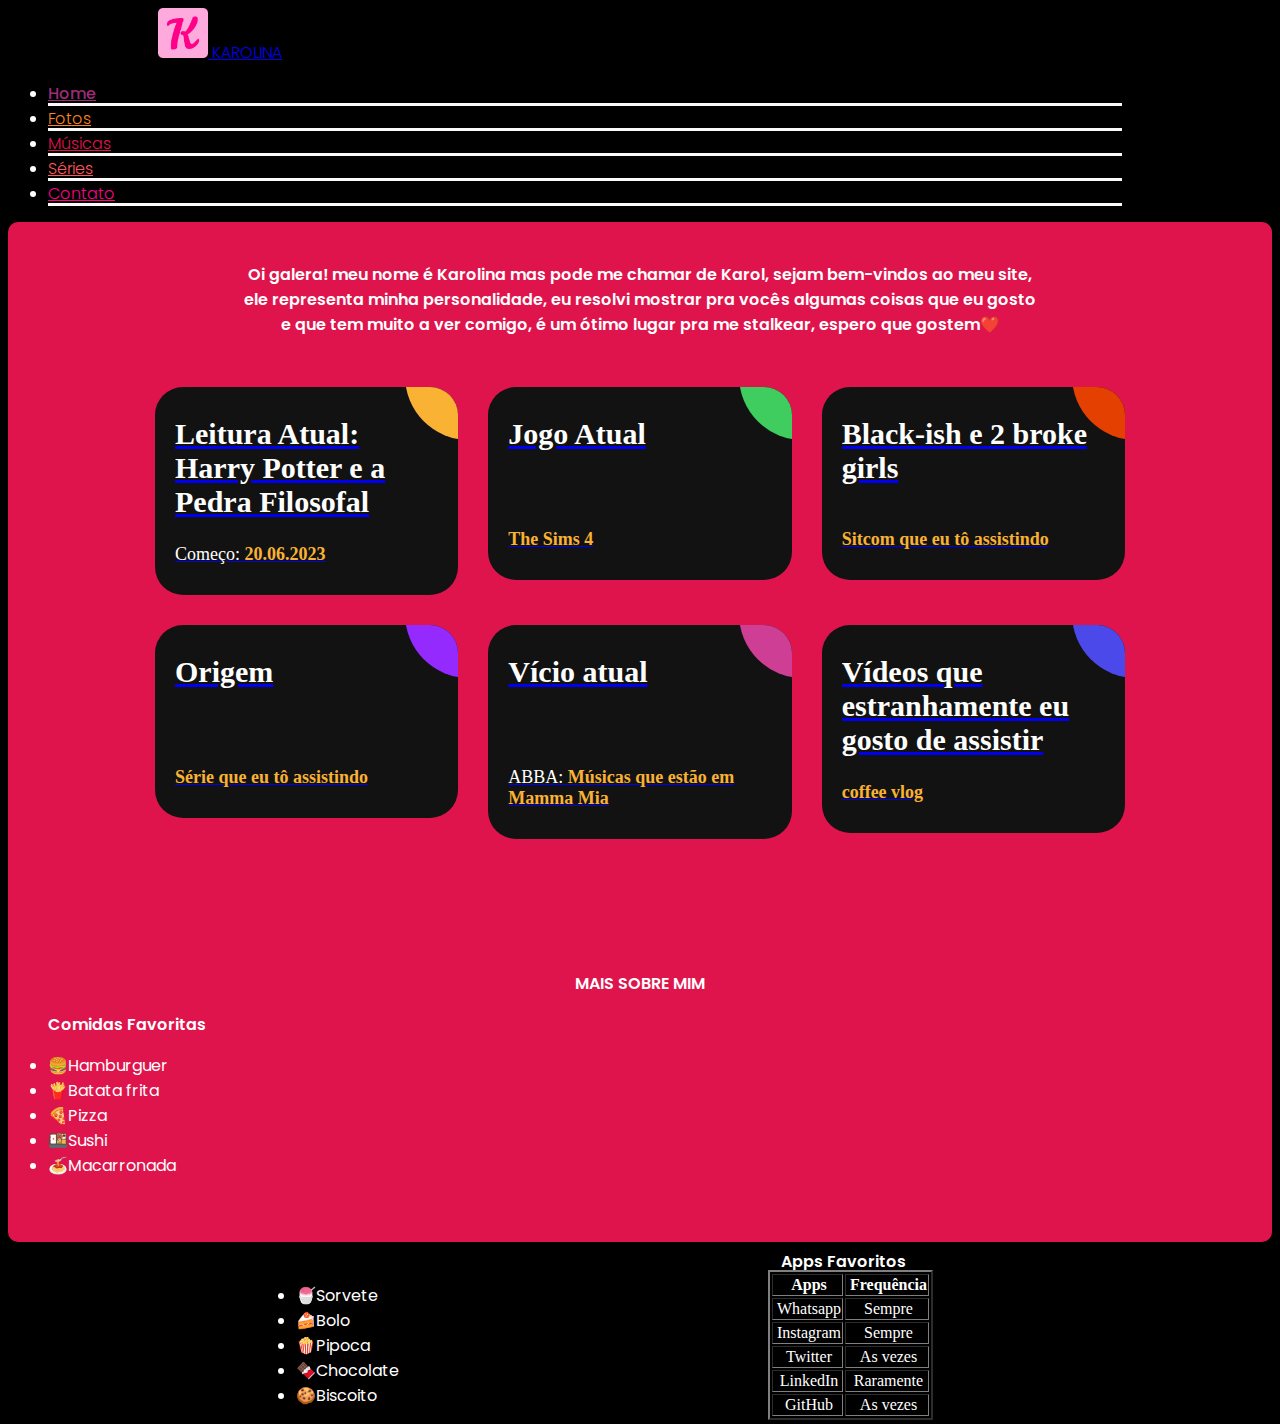
<file: index.html>
<!doctype html>
<html lang="pt-br">
  <head>
    <meta charset="utf-8">
    <meta name="viewport" content="width=device-width, initial-scale=1">
    <title>Karolina</title>
    <link rel="icon" href="img/favicon-32x32.png" type="image/png">
    <link rel="stylesheet" href="index.css">
    <link rel='stylesheet' href='https://rawcdn.githack.com/SochavaAG/example-mycode/master/_common/css/reset.css'><link rel="stylesheet" href="index.css">
    <link href="https://cdn.jsdelivr.net/npm/bootstrap@5.3.0/dist/css/bootstrap.min.css" rel="stylesheet" integrity="sha384-9ndCyUaIbzAi2FUVXJi0CjmCapSmO7SnpJef0486qhLnuZ2cdeRhO02iuK6FUUVM" crossorigin="anonymous">
  </head>
  <body data-bs-theme="light">
    <!-- BARRA DE NAVEGAÇÃO -->
    <header class="barra" >
        <nav class="navbar navbar-expand-lg bg-body-tertiary" >
            <!-- ICONE -->
            <div class="container iconebarra" style="font-family: 'Poppins', sans-serif; font-weight: 300; margin-left: 150px;" >
              <a class="navbar-brand" href="#">
                <img src="img/apple-touch-icon.png" alt="Bootstrap" width="50" height="50">
                KAROLINA
              </a>
            </div>
            <!--ITENS DA BARRA DE NAVEGAÇÃO-->
            <div class="item-barra navbar-brand " style="font-family: 'Poppins', sans-serif; font-weight: 300; margin-right: 150px;">
              <ul class="navbar-nav me-auto mb-2 mb-lg-0">
                <li class="nav-item">
                    <a class="nav-link active" style="color: #9C2C77; font-weight: 500;" aria-current="page" href="index.html">Home</a>
                </li>
                <li class="nav-item">
                    <a class="nav-link" style="color: #FD841F;" href="fotos.html">Fotos</a>
                </li>
                <li class="nav-item">
                    <a class="nav-link" style="color: #E0144C;" href="musicas.html">Músicas</a>
                </li>
                <li class="nav-item">
                    <a class="nav-link" style="color: #FF5858;" href="series.html">Séries</a>
                </li>
                <li class="nav-item">
                    <a class="nav-link" style="color: #F08;" href="contato.html">Contato</a>
                </li>
              </ul>
            </div>   
        </nav>
    </header>
    <!--FIM DA BARRA DE NAVEGAÇÃO-->

    <div class="container" style="background-color: #E0144C; border-radius: 10px; height: 1020px;">
        
      <p class="texto-musica" style="padding-top: 40px;"> Oi galera! meu nome é Karolina mas pode me chamar de Karol, sejam bem-vindos ao meu site,<br>
        ele representa minha personalidade, eu resolvi mostrar pra vocês algumas coisas que eu gosto<br> e que tem muito a ver comigo,
        é um ótimo lugar pra me stalkear, espero que gostem❤️
      </p>

      <div class="ag-format-container">
        <div class="ag-courses_box">
      
          <div class="ag-courses_item">
            <a href="https://www.google.com.br/search?q=harry+potter+e+a+pedra+filosofal+livro&hl=pt-BR&gl=br&sxsrf=APwXEddNHkqlMWJhfBX8LAhy3pc-VughwQ%3A1687888949175&ei=NSSbZPaiCujh1sQPsv-buAk&ved=0ahUKEwi2kfGphOT_AhXosJUCHbL_BpcQ4dUDCA8&uact=5&oq=harry+potter+e+a+pedra+filosofal+livro&gs_lcp=[base64]&sclient=gws-wiz-serp" class="ag-courses-item_link">
              <div class="ag-courses-item_bg"></div>
      
              <div class="ag-courses-item_title">
                Leitura Atual:
                Harry Potter e a Pedra Filosofal
              </div>
      
              <div class="ag-courses-item_date-box">
                Começo:
                <span class="ag-courses-item_date">
                  20.06.2023
                </span>
              </div>
            </a>
          </div>

          <div class="ag-courses_item">
            <a href="https://www.ea.com/pt-br/games/the-sims/the-sims-4" class="ag-courses-item_link">
              <div class="ag-courses-item_bg"></div>
      
              <div class="ag-courses-item_title">
                Jogo Atual
              </div>
      
              <div class="ag-courses-item_date-box">
                
                <span class="ag-courses-item_date">
                  The Sims 4
                </span>
              </div>
            </a>
          </div>

          <div class="ag-courses_item">
            <a href="https://redecanais.cx/index.html" class="ag-courses-item_link">
              <div class="ag-courses-item_bg"></div>
      
              <div class="ag-courses-item_title">
                Black-ish e 2 broke girls
              </div>
      
              <div class="ag-courses-item_date-box">
                
                <span class="ag-courses-item_date">
                  Sitcom que eu tô assistindo
                </span>
              </div>
            </a>
          </div>

          <div class="ag-courses_item">
            <a href="http://www.youcineweb.com/#/vod/details/11F76E4AE8D65C70F88F1895F1FE89B2" class="ag-courses-item_link">
              <div class="ag-courses-item_bg"></div>
      
              <div class="ag-courses-item_title">
                Origem
              </div>
      
              <div class="ag-courses-item_date-box">
                
                <span class="ag-courses-item_date">
                  Série que eu tô assistindo
                </span>
              </div>
            </a>
          </div>

          <div class="ag-courses_item">
            <a href="https://youtube.com/playlist?list=PL713HBU_i690Egd790P3wlLPiq9w5sAcy" class="ag-courses-item_link">
              <div class="ag-courses-item_bg"></div>
      
              <div class="ag-courses-item_title">
                Vício atual
              </div>
      
              <div class="ag-courses-item_date-box">
                ABBA:
                <span class="ag-courses-item_date">
                  Músicas que estão em Mamma Mia
                </span>
              </div>
            </a>
          </div>

          <div class="ag-courses_item">
            <a href="https://youtu.be/ZdqUK-KThpM" class="ag-courses-item_link">
              <div class="ag-courses-item_bg"></div>
      
              <div class="ag-courses-item_title">
                Vídeos que estranhamente eu gosto de assistir
              </div>
      
              <div class="ag-courses-item_date-box">
                
                <span class="ag-courses-item_date">
                  coffee vlog
                </span>
              </div>
            </a>
          </div>
      
        </div>
      </div>

      <br><br>

      <p class="texto-musica"> MAIS SOBRE MIM</p>
      <ul class="textto-musica"> <p style="font-family: 'Poppins', sans-serif;
        font-weight: 600; 
         color: #ffffff;">Comidas Favoritas</p>
        <li style="font-family: 'Poppins', sans-serif;color: #ffffff;">🍔Hamburguer </li>
        <li style="font-family: 'Poppins', sans-serif;color: #ffffff;">🍟Batata frita </li>
        <li style="font-family: 'Poppins', sans-serif;color: #ffffff;">🍕Pizza</li>
        <li style="font-family: 'Poppins', sans-serif;color: #ffffff;">🍱Sushi </li>
        <li style="font-family: 'Poppins', sans-serif;color: #ffffff;">🍝Macarronada </li>
      </ul>
      <div class="container comida">
      <ul>
        <li>🍧Sorvete </li>
        <li>🍰Bolo</li>
        <li>🍿Pipoca</li>
        <li>🍫Chocolate</li>
        <li>🍪Biscoito</li>
      </ul>
    </div>
    <p class="apps" style="font-family: 'Poppins', sans-serif;
        font-weight: 600; 
         color: #ffffff;">Apps Favoritos</p>
    <div class="container tabela">
      
      <table border="2px">
        <thead>
          <tr>
            <th> Apps </th>
            <th> Frequência </th>
          </tr>
        </thead>
        <tbody>
          <tr>
            <td>Whatsapp</td>
            <td> Sempre </td>
          </tr>
          <tr>
            <td>Instagram</td>
            <td>Sempre</td>
          </tr>
          <tr>
            <td>Twitter</td>
            <td>As vezes</td>
          </tr>
          <tr> 
            <td>LinkedIn</td>
            <td>Raramente</td>
          </tr>
          <tr>
           <td>GitHub</td>
           <td> As vezes</td>
          </tr>
        </tbody>
      </table>
    </div>   
    </div>



    <link rel="preconnect" href="https://fonts.googleapis.com">
<link rel="preconnect" href="https://fonts.gstatic.com" crossorigin>
<link href="https://fonts.googleapis.com/css2?family=Black+Han+Sans&family=Encode+Sans:wght@400;700&family=Leckerli+One&family=Poppins:ital,wght@0,200;0,300;0,500;1,200&display=swap" rel="stylesheet">
    <script src="https://cdn.jsdelivr.net/npm/bootstrap@5.3.0/dist/js/bootstrap.bundle.min.js" integrity="sha384-geWF76RCwLtnZ8qwWowPQNguL3RmwHVBC9FhGdlKrxdiJJigb/j/68SIy3Te4Bkz" crossorigin="anonymous"></script>
  </body>
</html>
</file>
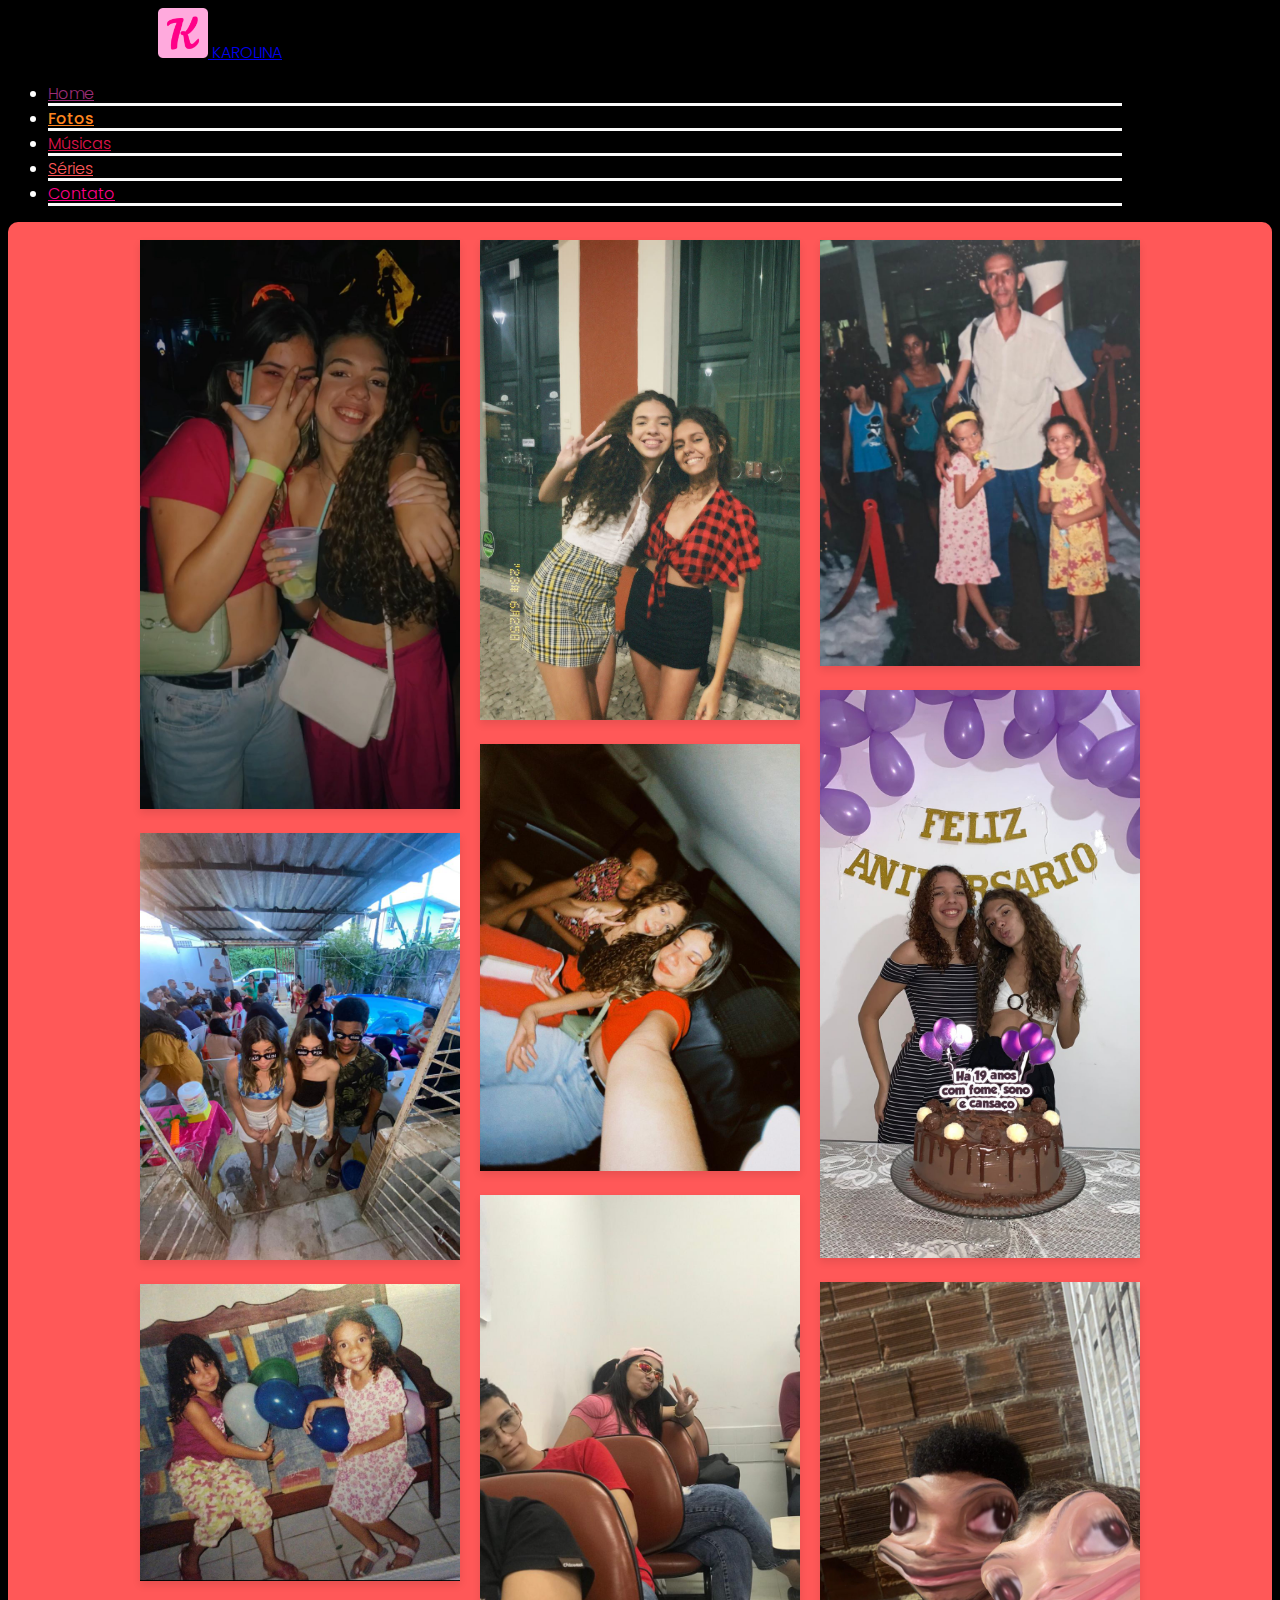
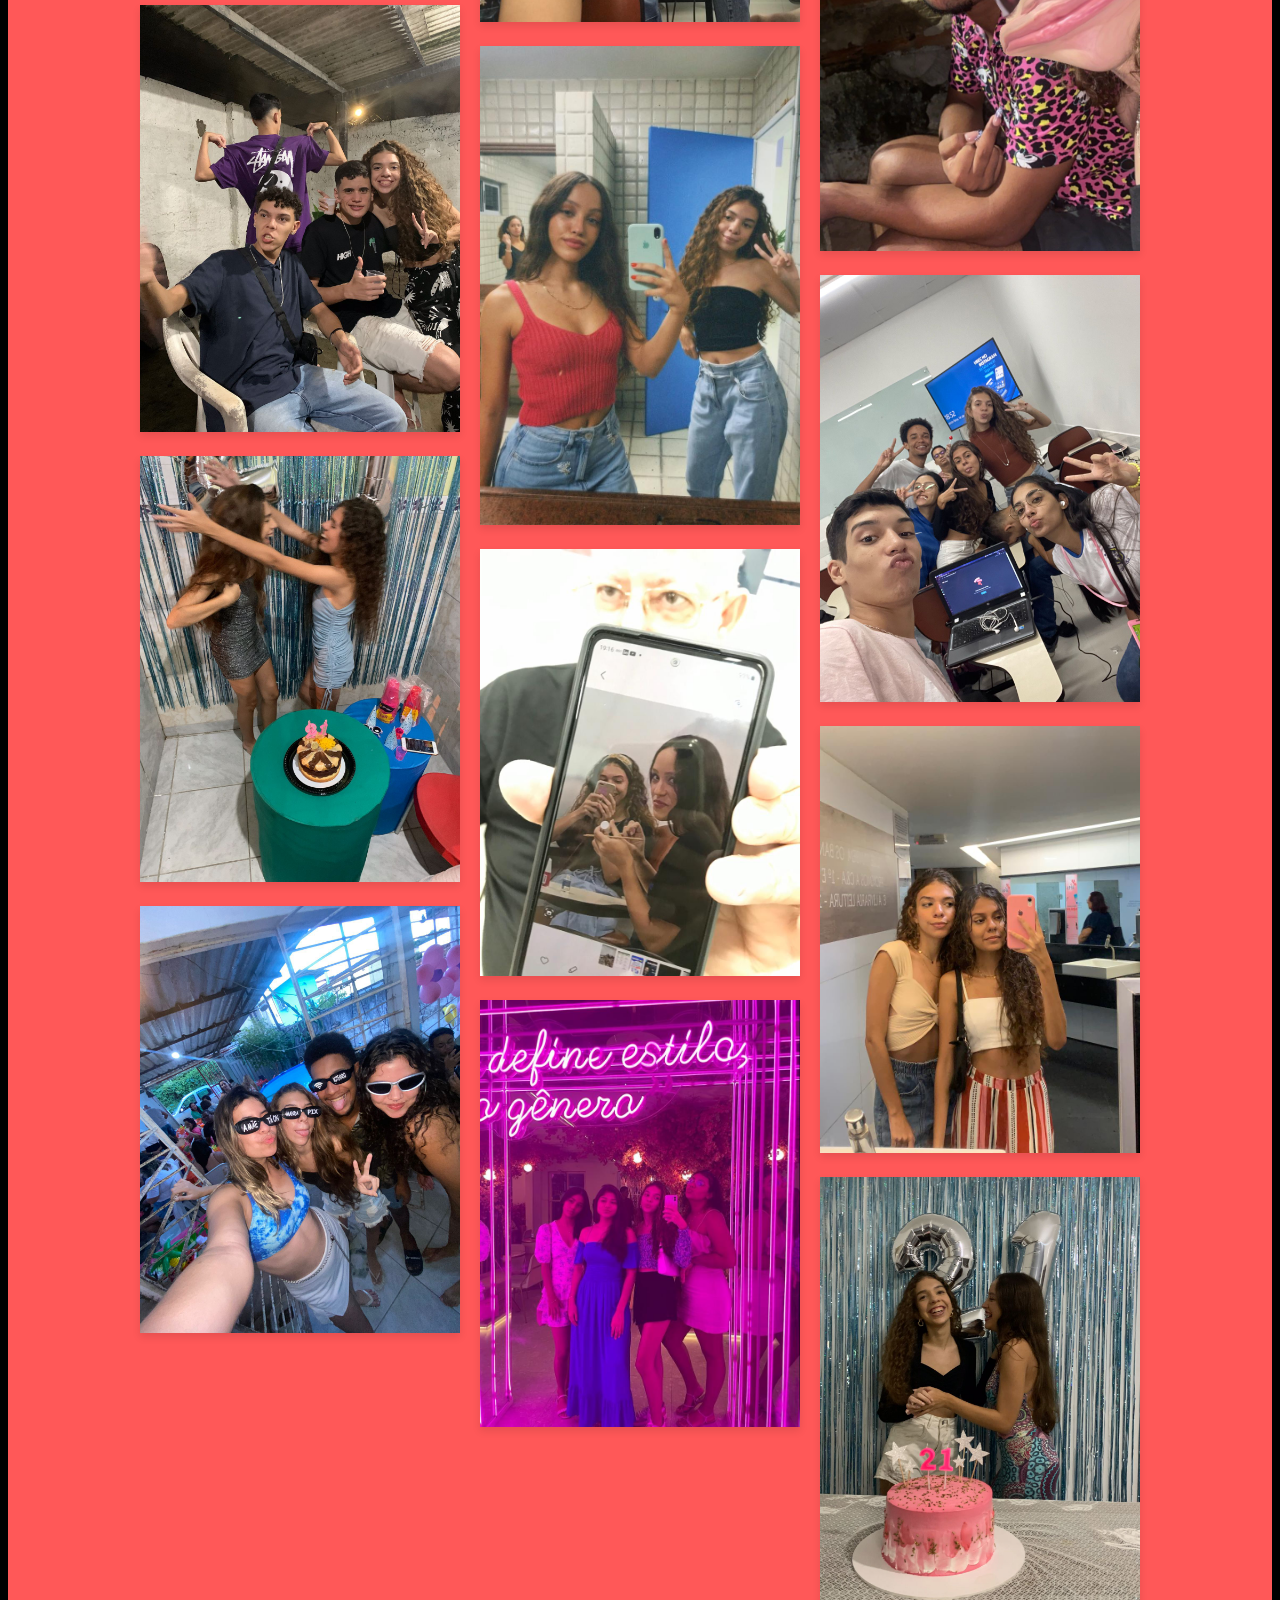
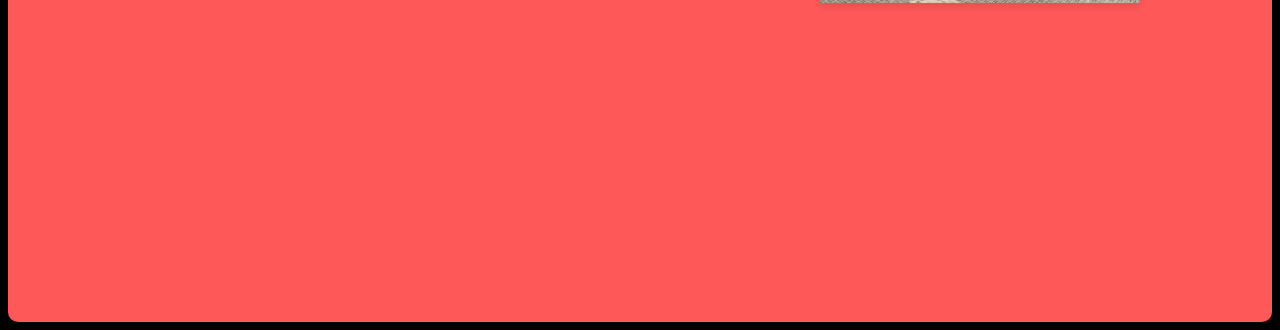
<file: fotos.html>
<!doctype html>
<html lang="pt-br">
  <head>
    <meta charset="utf-8">
    <meta name="viewport" content="width=device-width, initial-scale=1">
    <title>Karolina</title>
    <link rel="icon" href="img/favicon-32x32.png" type="image/png">
    <link rel="stylesheet" href="index.css">
    <link rel="stylesheet" href="https://cdnjs.cloudflare.com/ajax/libs/font-awesome/6.2.1/css/all.min.css" integrity="sha512-MV7K8+y+gLIBoVD59lQIYicR65iaqukzvf/nwasF0nqhPay5w/9lJmVM2hMDcnK1OnMGCdVK+iQrJ7lzPJQd1w==" crossorigin="anonymous" referrerpolicy="no-referrer" />
    <link href="https://cdn.jsdelivr.net/npm/bootstrap@5.3.0/dist/css/bootstrap.min.css" rel="stylesheet" integrity="sha384-9ndCyUaIbzAi2FUVXJi0CjmCapSmO7SnpJef0486qhLnuZ2cdeRhO02iuK6FUUVM" crossorigin="anonymous">
  </head>
  <body>
    <!-- BARRA DE NAVEGAÇÃO -->
    <header class="barra" >
        <nav class="navbar navbar-expand-lg bg-body-tertiary" >
            <!-- ICONE -->
            <div class="container iconebarra" style="font-family: 'Poppins', sans-serif; font-weight: 300; margin-left: 150px;" >
              <a class="navbar-brand" href="#">
                <img src="img/apple-touch-icon.png" alt="Bootstrap" width="50" height="50">
                KAROLINA
              </a>
            </div>
            <!--ITENS DA BARRA DE NAVEGAÇÃO-->
            <div class="item-barra navbar-brand " style="font-family: 'Poppins', sans-serif; font-weight: 300; margin-right: 150px;">
              <ul class="navbar-nav me-auto mb-2 mb-lg-0">
                <li class="nav-item">
                    <a class="nav-link active" style="color: #9C2C77; " aria-current="page" href="index.html">Home</a>
                </li>
                <li class="nav-item">
                    <a class="nav-link" style="color: #FD841F;font-weight: 500;" href="fotos.html">Fotos</a>
                </li>
                <li class="nav-item">
                    <a class="nav-link" style="color: #E0144C;" href="musicas.html">Músicas</a>
                </li>
                <li class="nav-item">
                    <a class="nav-link" style="color: #FF5858;" href="series.html">Séries</a>
                </li>
                <li class="nav-item">
                    <a class="nav-link" style="color: #F08;" href="contato.html">Contato</a>
                </li>
              </ul>
            </div>   
        </nav>
    </header>
    <!--FIM DA BARRA DE NAVEGAÇÃO-->

    <div class="container" style="background-color: #FF5858; border-radius: 10px; height: 3300px;">
      <br>
      <div class="container caixa">
        <div class="photo-column">
            <!-- Random Images from Unsplash -->
            <img src="img/WhatsApp Image 2023-06-26 at 19.46.40.jpeg" class="image" />
            <img src="img/WhatsApp Image 2023-06-26 at 19.49.24.jpeg" class="image" />
            <img src="img/WhatsApp Image 2023-06-27 at 13.27.01.jpeg" class="image" />
            <img src="img/WhatsApp Image 2023-06-27 at 15.23.59.jpeg" class="image" />
            <img src="img/WhatsApp Image 2023-06-27 at 15.24.00.jpeg" class="image" />
            <img src="img/WhatsApp Image 2023-06-27 at 15.24.01.jpeg" class="image" />
        </div>
        <div class="photo-column">
            <img src="img/WhatsApp Image 2023-06-27 at 15.24.21.jpeg" class="image" />
            <img src="img/WhatsApp Image 2023-06-27 at 15.24.43.jpeg" class="image" />
            <img src="img/WhatsApp Image 2023-06-27 at 15.26.25.jpeg" class="image" />
            <img src="img/WhatsApp Image 2023-06-27 at 15.26.47.jpeg" class="image" />
            <img src="img/WhatsApp Image 2023-06-27 at 15.27.12.jpeg" class="image" />
            <img src="img/WhatsApp Image 2023-06-27 at 15.27.27.jpeg" class="image" />
        </div>
        <div class="photo-column">
            <img src="img/WhatsApp Image 2023-06-27 at 15.28.14.jpeg" class="image" />
            <img src="img/WhatsApp Image 2023-06-27 at 15.47.41.jpeg" class="image" />
            <img src="img/WhatsApp Image 2023-06-27 at 15.47.59.jpeg" class="image" />
            <img src="img/WhatsApp Image 2023-06-27 at 15.48.33.jpeg" class="image" />
            <img src="img/WhatsApp Image 2023-06-27 at 15.48.58.jpeg" class="image" />
            <img src="img/WhatsApp Image 2023-06-27 at 15.24.00 (1).jpeg" class="image" />
        </div>
    </div>
        
    </div>
    <link rel="preconnect" href="https://fonts.googleapis.com">
<link rel="preconnect" href="https://fonts.gstatic.com" crossorigin>
<link href="https://fonts.googleapis.com/css2?family=Black+Han+Sans&family=Encode+Sans:wght@400;700&family=Leckerli+One&family=Poppins:ital,wght@0,200;0,300;0,500;1,200&display=swap" rel="stylesheet">
  </body>
  </html>
</file>
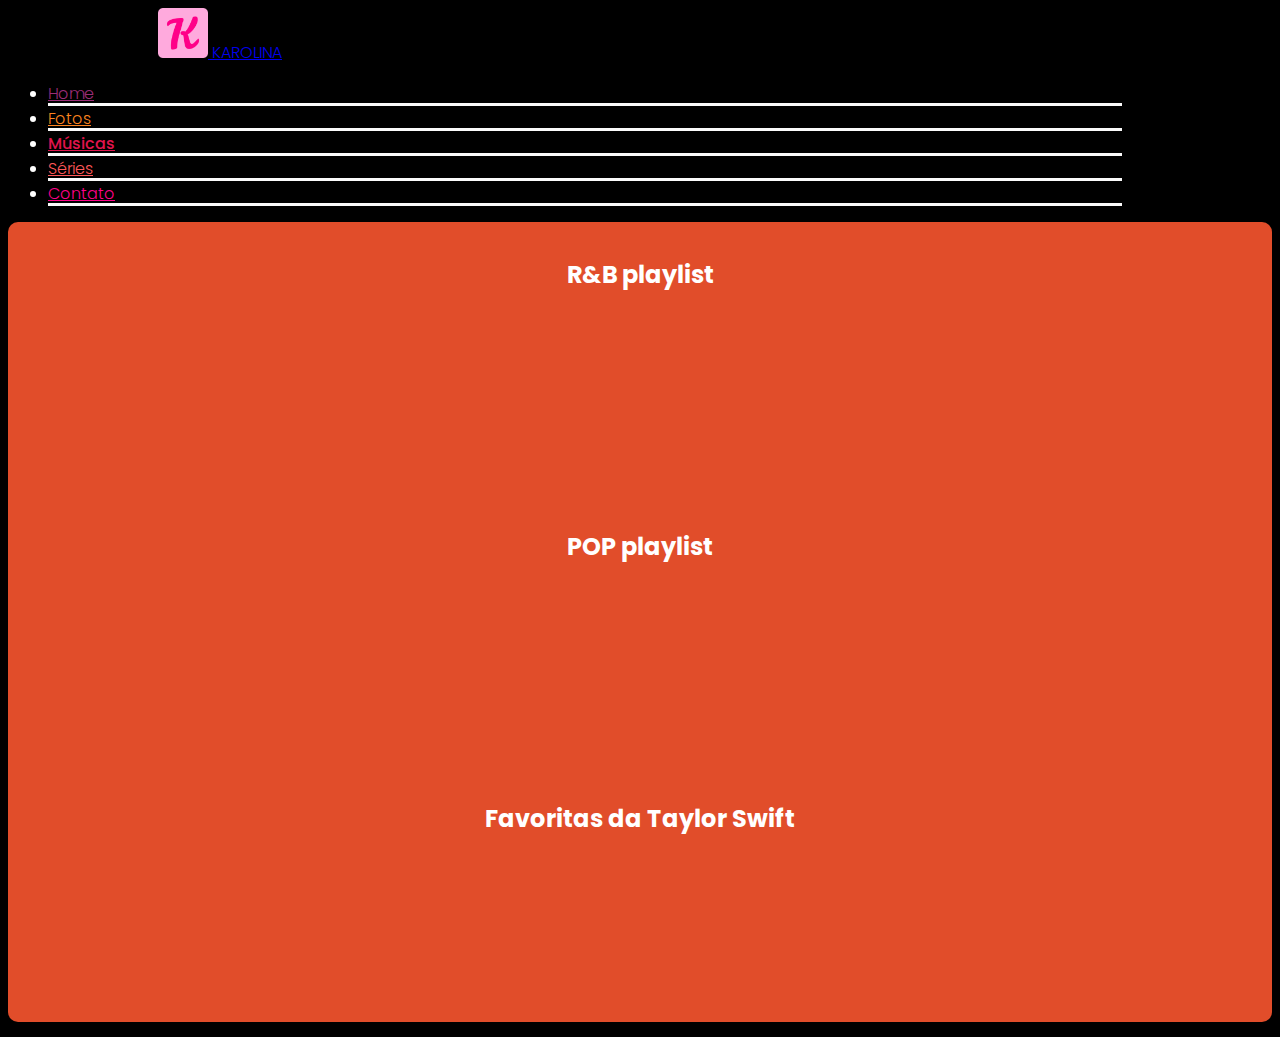
<file: musicas.html>
<!doctype html>
<html lang="pt-br">
  <head>
    <meta charset="utf-8">
    <meta name="viewport" content="width=device-width, initial-scale=1">
    <title>Karolina</title>
    <link rel="icon" href="img/favicon-32x32.png" type="image/png">
    <link rel="stylesheet" href="index.css" type="text/css" > 
    <link href="https://cdn.jsdelivr.net/npm/bootstrap@5.3.0/dist/css/bootstrap.min.css" rel="stylesheet" integrity="sha384-9ndCyUaIbzAi2FUVXJi0CjmCapSmO7SnpJef0486qhLnuZ2cdeRhO02iuK6FUUVM" crossorigin="anonymous">
  </head>
  <body>
    <!-- BARRA DE NAVEGAÇÃO -->
    <header class="barra" >
        <nav class="navbar navbar-expand-lg bg-body-tertiary" >
            <!-- ICONE -->
            <div class="container iconebarra" style="font-family: 'Poppins', sans-serif; font-weight: 300; margin-left: 150px;" >
              <a class="navbar-brand" href="#">
                <img src="img/apple-touch-icon.png" alt="Bootstrap" width="50" height="50">
                KAROLINA
              </a>
            </div>
            <!--ITENS DA BARRA DE NAVEGAÇÃO-->
            <div class="item-barra navbar-brand " style="font-family: 'Poppins', sans-serif; font-weight: 300; margin-right: 150px;">
              <ul class="navbar-nav me-auto mb-2 mb-lg-0">
                <li class="nav-item">
                    <a class="nav-link active" style="color: #9C2C77; " aria-current="page" href="index.html">Home</a>
                </li>
                <li class="nav-item">
                    <a class="nav-link" style="color: #FD841F;" href="fotos.html">Fotos</a>
                </li>
                <li class="nav-item">
                    <a class="nav-link" style="color: #E0144C;font-weight: 500;" href="musicas.html">Músicas</a>
                </li>
                <li class="nav-item">
                    <a class="nav-link" style="color: #FF5858;" href="series.html">Séries</a>
                </li>
                <li class="nav-item">
                    <a class="nav-link" style="color: #F08;" href="contato.html">Contato</a>
                </li>
              </ul>
            </div>   
        </nav>
    </header>
    <!--FIM DA BARRA DE NAVEGAÇÃO-->

    <!-- BODY -->
    
    <div class="container" style="background-color: #E14D2A; border-radius: 10px; height: 800px;">
        <div class="container texto-musica" style="padding-top: 15px;"><h2 >R&B playlist </h2></div>
        <!--R&B-->
        <div class="container musica reb">
            <iframe class="music" style="border-radius:12px" src="https://open.spotify.com/embed/track/2sITbbWIOeg2Lwp4WN2jqr?utm_source=generator" width="33%" height="152" frameBorder="0" allowfullscreen="" allow="autoplay; clipboard-write; encrypted-media; fullscreen; picture-in-picture" loading="lazy"></iframe> 
            <iframe class="music" style="border-radius:12px" src="https://open.spotify.com/embed/track/73RbfOTJIjHzi2pcVHjeHM?utm_source=generator" width="33%" height="152" frameBorder="0" allowfullscreen="" allow="autoplay; clipboard-write; encrypted-media; fullscreen; picture-in-picture" loading="lazy"></iframe>
            <iframe class="music" style="border-radius:12px" src="https://open.spotify.com/embed/track/1Qrg8KqiBpW07V7PNxwwwL?utm_source=generator" width="33%" height="152" frameBorder="0" allowfullscreen="" allow="autoplay; clipboard-write; encrypted-media; fullscreen; picture-in-picture" loading="lazy"></iframe>
            <iframe class="music" style="border-radius:12px" src="https://open.spotify.com/embed/track/1nltpRhEiXikwDlVn4UADk?utm_source=generator" width="33%" height="152" frameBorder="0" allowfullscreen="" allow="autoplay; clipboard-write; encrypted-media; fullscreen; picture-in-picture" loading="lazy"></iframe>
            <iframe class="music" style="border-radius:12px" src="https://open.spotify.com/embed/track/4W4fNrZYkobj539TOWsLO2?utm_source=generator" width="33%" height="152" frameBorder="0" allowfullscreen="" allow="autoplay; clipboard-write; encrypted-media; fullscreen; picture-in-picture" loading="lazy"></iframe>
            <iframe class="music" style="border-radius:12px" src="https://open.spotify.com/embed/track/02VBYrHfVwfEWXk5DXyf0T?utm_source=generator" width="33%" height="152" frameBorder="0" allowfullscreen="" allow="autoplay; clipboard-write; encrypted-media; fullscreen; picture-in-picture" loading="lazy"></iframe>
            <iframe class="music" style="border-radius:12px" src="https://open.spotify.com/embed/track/1xzi1Jcr7mEi9K2RfzLOqS?utm_source=generator" width="33%" height="152" frameBorder="0" allowfullscreen="" allow="autoplay; clipboard-write; encrypted-media; fullscreen; picture-in-picture" loading="lazy"></iframe>
            <iframe class="music" style="border-radius:12px" src="https://open.spotify.com/embed/track/5SixeLvPsYpk7qq9lo5xYg?utm_source=generator" width="33%" height="152" frameBorder="0" allowfullscreen="" allow="autoplay; clipboard-write; encrypted-media; fullscreen; picture-in-picture" loading="lazy"></iframe>
            <iframe class="music" style="border-radius:12px" src="https://open.spotify.com/embed/track/2rf9i0Enr8cw1JRME8Rsvq?utm_source=generator" width="33%" height="152" frameBorder="0" allowfullscreen="" allow="autoplay; clipboard-write; encrypted-media; fullscreen; picture-in-picture" loading="lazy"></iframe>
            <iframe class="music" style="border-radius:12px" src="https://open.spotify.com/embed/track/5KZVbtDMFcurkynWsncKtr?utm_source=generator" width="33%" height="152" frameBorder="0" allowfullscreen="" allow="autoplay; clipboard-write; encrypted-media; fullscreen; picture-in-picture" loading="lazy"></iframe>
            <iframe class="music" style="border-radius:12px" src="https://open.spotify.com/embed/album/74hbTOydyddGuDuVfGGrdv?utm_source=generator" width="33%" height="152" frameBorder="0" allowfullscreen="" allow="autoplay; clipboard-write; encrypted-media; fullscreen; picture-in-picture" loading="lazy"></iframe>
            <iframe class="music" style="border-radius:12px" src="https://open.spotify.com/embed/album/493HYe7N5pleudEZRyhE7R?utm_source=generator" width="33%" height="152" frameBorder="0" allowfullscreen="" allow="autoplay; clipboard-write; encrypted-media; fullscreen; picture-in-picture" loading="lazy"></iframe>
        </div>

        <div class="container texto-musica" style="padding-top: 15px;"><h2 >POP playlist </h2></div>
        <!--POP-->
        <div class=" musica pop">
        <iframe class="music" style="border-radius:12px" src="https://open.spotify.com/embed/track/5HArmECc1y0lCHKVKDKXa4?utm_source=generator" width="33%" height="152" frameBorder="0" allowfullscreen="" allow="autoplay; clipboard-write; encrypted-media; fullscreen; picture-in-picture" loading="lazy"></iframe>
        <iframe class="music" style="border-radius:12px" src="https://open.spotify.com/embed/track/3avYqdwHKEq8beXbeWCKqJ?utm_source=generator" width="33%" height="152" frameBorder="0" allowfullscreen="" allow="autoplay; clipboard-write; encrypted-media; fullscreen; picture-in-picture" loading="lazy"></iframe>
        <iframe class="music" style="border-radius:12px" src="https://open.spotify.com/embed/track/39LLxExYz6ewLAcYrzQQyP?utm_source=generator" width="33%" height="152" frameBorder="0" allowfullscreen="" allow="autoplay; clipboard-write; encrypted-media; fullscreen; picture-in-picture" loading="lazy"></iframe>   
        <iframe class="music" style="border-radius:12px" src="https://open.spotify.com/embed/track/1qCHidBbWAgv3pn6UbZ4Lg?utm_source=generator" width="33%" height="152" frameBorder="0" allowfullscreen="" allow="autoplay; clipboard-write; encrypted-media; fullscreen; picture-in-picture" loading="lazy"></iframe>
        <iframe class="music" style="border-radius:12px" src="https://open.spotify.com/embed/track/6Uj1ctrBOjOas8xZXGqKk4?utm_source=generator" width="33%" height="152" frameBorder="0" allowfullscreen="" allow="autoplay; clipboard-write; encrypted-media; fullscreen; picture-in-picture" loading="lazy"></iframe>
        <iframe class="music" style="border-radius:12px" src="https://open.spotify.com/embed/track/6dgUya35uo964z7GZXM07g?utm_source=generator" width="33%" height="152" frameBorder="0" allowfullscreen="" allow="autoplay; clipboard-write; encrypted-media; fullscreen; picture-in-picture" loading="lazy"></iframe>
        <iframe class="music" style="border-radius:12px" src="https://open.spotify.com/embed/track/0z8hI3OPS8ADPWtoCjjLl6?utm_source=generator" width="33%" height="152" frameBorder="0" allowfullscreen="" allow="autoplay; clipboard-write; encrypted-media; fullscreen; picture-in-picture" loading="lazy"></iframe>
        <iframe class="music" style="border-radius:12px" src="https://open.spotify.com/embed/track/3uwnnTQcHM1rDqSfA4gQNz?utm_source=generator" width="33%" height="152" frameBorder="0" allowfullscreen="" allow="autoplay; clipboard-write; encrypted-media; fullscreen; picture-in-picture" loading="lazy"></iframe>
        <iframe class="music" style="border-radius:12px" src="https://open.spotify.com/embed/track/1diS6nkxMQc3wwC4G1j0bh?utm_source=generator" width="33%" height="152" frameBorder="0" allowfullscreen="" allow="autoplay; clipboard-write; encrypted-media; fullscreen; picture-in-picture" loading="lazy"></iframe>
        <iframe class="music" style="border-radius:12px" src="https://open.spotify.com/embed/track/3cU2wBxuV6nFiuf6PJZNlC?utm_source=generator" width="33%" height="152" frameBorder="0" allowfullscreen="" allow="autoplay; clipboard-write; encrypted-media; fullscreen; picture-in-picture" loading="lazy"></iframe>
        <iframe class="music" style="border-radius:12px" src="https://open.spotify.com/embed/track/46IZ0fSY2mpAiktS3KOqds?utm_source=generator" width="33%" height="152" frameBorder="0" allowfullscreen="" allow="autoplay; clipboard-write; encrypted-media; fullscreen; picture-in-picture" loading="lazy"></iframe>
        <iframe class="music" style="border-radius:12px" src="https://open.spotify.com/embed/track/3JXF3LsUjyDIHjuwhXxdjo?utm_source=generator" width="33%" height="152" frameBorder="0" allowfullscreen="" allow="autoplay; clipboard-write; encrypted-media; fullscreen; picture-in-picture" loading="lazy"></iframe>
        </div>

        <div class="container texto-musica" style="padding-top: 15px;"><h2 >Favoritas da Taylor Swift </h2></div>
        <!--TAYLOR SWIFT-->
        <div class="musica taylor-swift">
        <iframe class="music" style="border-radius:12px" src="https://open.spotify.com/embed/track/1BxfuPKGuaTgP7aM0Bbdwr?utm_source=generator" width="33%" height="152" frameBorder="0" allowfullscreen="" allow="autoplay; clipboard-write; encrypted-media; fullscreen; picture-in-picture" loading="lazy"></iframe>
        <iframe class="music" style="border-radius:12px" src="https://open.spotify.com/embed/track/1u8c2t2Cy7UBoG4ArRcF5g?utm_source=generator" width="33%" height="152" frameBorder="0" allowfullscreen="" allow="autoplay; clipboard-write; encrypted-media; fullscreen; picture-in-picture" loading="lazy"></iframe>
        <iframe class="music" style="border-radius:12px" src="https://open.spotify.com/embed/track/1u8c2t2Cy7UBoG4ArRcF5g?utm_source=generator" width="33%" height="152" frameBorder="0" allowfullscreen="" allow="autoplay; clipboard-write; encrypted-media; fullscreen; picture-in-picture" loading="lazy"></iframe>
        <iframe class="music" style="border-radius:12px" src="https://open.spotify.com/embed/track/4P9Q0GojKVXpRTJCaL3kyy?utm_source=generator" width="33%" height="152" frameBorder="0" allowfullscreen="" allow="autoplay; clipboard-write; encrypted-media; fullscreen; picture-in-picture" loading="lazy"></iframe>
        <iframe class="music" style="border-radius:12px" src="https://open.spotify.com/embed/track/4R2kfaDFhslZEMJqAFNpdd?utm_source=generator" width="33%" height="152" frameBorder="0" allowfullscreen="" allow="autoplay; clipboard-write; encrypted-media; fullscreen; picture-in-picture" loading="lazy"></iframe>
        <iframe class="music" style="border-radius:12px" src="https://open.spotify.com/embed/track/0cqRj7pUJDkTCEsJkx8snD?utm_source=generator" width="33%" height="152" frameBorder="0" allowfullscreen="" allow="autoplay; clipboard-write; encrypted-media; fullscreen; picture-in-picture" loading="lazy"></iframe>
        <iframe class="music" style="border-radius:12px" src="https://open.spotify.com/embed/track/0VE4kBnHJUgtMf0dy6DRmW?utm_source=generator" width="33%" height="152" frameBorder="0" allowfullscreen="" allow="autoplay; clipboard-write; encrypted-media; fullscreen; picture-in-picture" loading="lazy"></iframe>
        <iframe class="music" style="border-radius:12px" src="https://open.spotify.com/embed/track/0VE4kBnHJUgtMf0dy6DRmW?utm_source=generator" width="33%" height="152" frameBorder="0" allowfullscreen="" allow="autoplay; clipboard-write; encrypted-media; fullscreen; picture-in-picture" loading="lazy"></iframe>
        <iframe class="music" style="border-radius:12px" src="https://open.spotify.com/embed/track/2x0WlnmfG39ZuDmstl9xfX?utm_source=generator" width="33%" height="152" frameBorder="0" allowfullscreen="" allow="autoplay; clipboard-write; encrypted-media; fullscreen; picture-in-picture" loading="lazy"></iframe>
        <iframe class="music" style="border-radius:12px" src="https://open.spotify.com/embed/track/2x0WlnmfG39ZuDmstl9xfX?utm_source=generator" width="33%" height="152" frameBorder="0" allowfullscreen="" allow="autoplay; clipboard-write; encrypted-media; fullscreen; picture-in-picture" loading="lazy"></iframe>
        <iframe class="music" style="border-radius:12px" src="https://open.spotify.com/embed/track/2TF4UtYreqNbQ6Z9AccldU?utm_source=generator" width="33%" height="152" frameBorder="0" allowfullscreen="" allow="autoplay; clipboard-write; encrypted-media; fullscreen; picture-in-picture" loading="lazy"></iframe>
        <iframe class="music" style="border-radius:12px" src="https://open.spotify.com/embed/track/2TF4UtYreqNbQ6Z9AccldU?utm_source=generator" width="33%" height="152" frameBorder="0" allowfullscreen="" allow="autoplay; clipboard-write; encrypted-media; fullscreen; picture-in-picture" loading="lazy"></iframe>
        </div>
    </div>
    <link rel="preconnect" href="https://fonts.googleapis.com">
    <link rel="preconnect" href="https://fonts.gstatic.com" crossorigin>
    <link href="https://fonts.googleapis.com/css2?family=Black+Han+Sans&family=Encode+Sans:wght@400;700&family=Leckerli+One&family=Montserrat:wght@600&family=Poppins:ital,wght@0,200;0,300;0,500;1,200&display=swap" rel="stylesheet">  </body>
  </html>
</file>
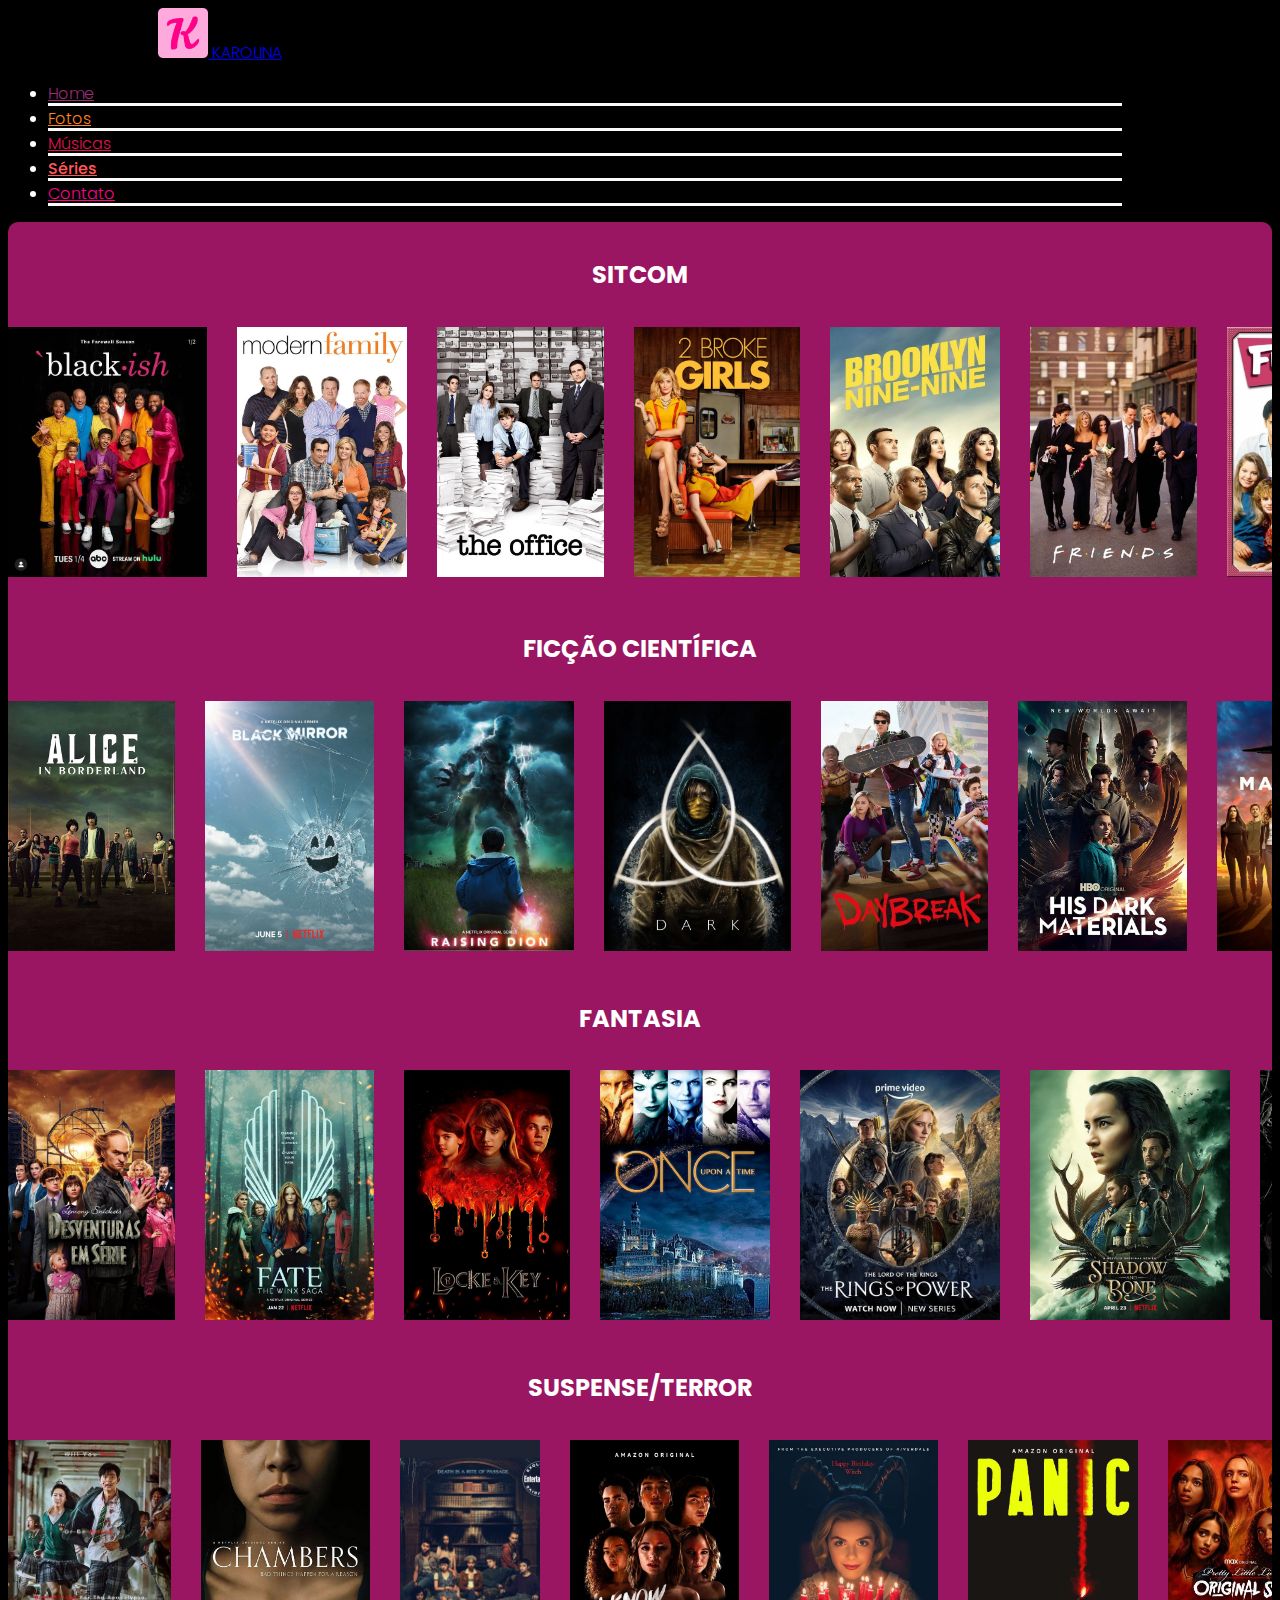
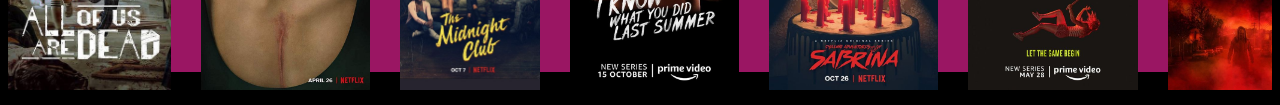
<file: series.html>
<!doctype html>
<html lang="pt-br">
  <head>
    <meta charset="utf-8">
    <meta name="viewport" content="width=device-width, initial-scale=1">
    <title>Karolina</title>
    <link rel="icon" href="img/favicon-32x32.png" type="image/png">
    <link rel="stylesheet" href="index.css">
    <link href="https://cdn.jsdelivr.net/npm/bootstrap@5.3.0/dist/css/bootstrap.min.css" rel="stylesheet" integrity="sha384-9ndCyUaIbzAi2FUVXJi0CjmCapSmO7SnpJef0486qhLnuZ2cdeRhO02iuK6FUUVM" crossorigin="anonymous">
  </head>
  <body>
    <!-- BARRA DE NAVEGAÇÃO -->
    <header class="barra" >
        <nav class="navbar navbar-expand-md container-fluid bg-body-tertiary" >
            <!-- ICONE -->
            <div class="container iconebarra" style="font-family: 'Poppins', sans-serif; font-weight: 300; margin-left: 150px;" >
              <a class="navbar-brand" href="#">
                <img src="img/apple-touch-icon.png" alt="Bootstrap" width="50" height="50">
                KAROLINA
              </a>
            </div>
            <!--ITENS DA BARRA DE NAVEGAÇÃO-->
            <div class=" item-barra navbar-brand " style="font-family: 'Poppins', sans-serif; font-weight: 300; margin-right: 150px;">
              <ul class="navbar-nav me-auto mb-2 mb-lg-0">
                <li class="nav-item">
                    <a class="nav-link active" style="color: #9C2C77; " aria-current="page" href="index.html">Home</a>
                </li>
                <li class="nav-item">
                    <a class="nav-link" style="color: #FD841F;" href="fotos.html">Fotos</a>
                </li>
                <li class="nav-item">
                    <a class="nav-link" style="color: #E0144C;" href="musicas.html">Músicas</a>
                </li>
                <li class="nav-item">
                    <a class="nav-link" style="color: #FF5858;font-weight: 500;" href="series.html">Séries</a>
                </li>
                <li class="nav-item">
                    <a class="nav-link" style="color: #F08;" href="contato.html">Contato</a>
                </li>
              </ul>
            </div>   
        </nav>
    </header>
    <!--FIM DA BARRA DE NAVEGAÇÃO-->
    <!--BODY-->
    <div class="container" style="background-color: #9A1663; border-radius: 10px; height: 1450px;">
      <div class="container texto-musica" style="padding-top: 15px;"><h2 >SITCOM </h2></div>
      <!--SITCOM-->
      <div class="container series sitcoms">
        <a href="https://g.co/kgs/NVVA69"><img src="img/blackish.jpg" class="sitcom" /></a>
        <a href="https://g.co/kgs/HrFjC8"><img src="img/modern family.jpg" class="sitcom" /></a>
        <a href="https://g.co/kgs/Y4X6hW"><img src="img/the office.jpg" class="sitcom" /></a>
        <a href="https://g.co/kgs/YvueKF"><img src="img/2 broke girls.jpg" class="sitcom" /></a>
        <a href="https://g.co/kgs/mDXeyS"><img src="img/b99.jpg" class="sitcom" /></a>
        <a href="https://g.co/kgs/MQYKCt"><img src="img/friends.jpg" class="sitcom" /></a>
        <a href="https://g.co/kgs/cQJkyV"><img src="img/full house.jpg" class="sitcom" /></a>
        <a href="https://g.co/kgs/SjK8J9"><img src="img/himym.jpg" class="sitcom" /></a>
        <a href="https://g.co/kgs/GHUz6i"><img src="img/superstore.jpg" class="sitcom" /></a>
        <a href="https://g.co/kgs/8CBMN8"><img src="img/thats 70 show.jpg" class="sitcom" /></a>
        <a href="https://g.co/kgs/s8FfK8"> <img src="img/the big bang theory.jpg" class="sitcom" /></a>
      </div>
      
      <div class="container texto-musica" style="padding-top: 15px;"><h2 > FICÇÃO CIENTÍFICA </h2></div>
      <!--FICÇAÕ CIENTIFICA-->
      <div class="container series sci-fi">
        <a href="https://g.co/kgs/fHzehw"></a> <img src="img/alice in borderland.jpg" class="sitcom" /></a>
        <a href="https://g.co/kgs/tTo1ec"></a> <img src="img/black mirror.jpg" class="sitcom" /></a>
        <a href="https://g.co/kgs/jsg2io" ></a><img src="img/criando dion.jpg" class="sitcom" /></a>
        <a href="https://g.co/kgs/QtMN8S"></a> <img src="img/dark.jpg" class="sitcom" /></a>
        <a href="https://g.co/kgs/J9jkEK" ></a><img src="img/daybreak.jpg" class="sitcom" /></a>
        <a href="https://g.co/kgs/Ap95xF"></a> <img src="img/his dark material.jpg" class="sitcom" /></a>
        <a href="https://g.co/kgs/apHPTL"></a> <img src="img/manifest.jpg" class="sitcom" /></a>
        <a href="https://g.co/kgs/Ei85aD" ></a><img src="img/origem.webp" class="sitcom" /></a>
        <a href="https://g.co/kgs/2R3xzo"></a> <img src="img/perdidos no espaço.jpg" class="sitcom" /></a>
        <a href="https://g.co/kgs/pE2LRB"></a> <img src="img/perifericos.jpg" class="sitcom" /></a>
        <a href="https://g.co/kgs/mEy74n"></a> <img src="img/stranger things.jpg" class="sitcom" /></a>
        <a href="https://g.co/kgs/rA1cky"></a> <img src="img/sweet tooth.jpg" class="sitcom" /></a>
        <a href="https://g.co/kgs/S72zrG"></a> <img src="img/the 100.jpg" class="sitcom" /></a>
        <a href="https://g.co/kgs/dz2v8o"></a> <img src="img/the last of us.jpg" class="sitcom" /></a>
        <a href="https://g.co/kgs/saoiXs"></a> <img src="img/the society.jpg" class="sitcom" /></a>
        <a href="https://g.co/kgs/qrQTmw"></a> <img src="img/the umbrella academy.jpg" class="sitcom" /></a>
      </div>

      <div class="container texto-musica" style="padding-top: 15px;"><h2 > FANTASIA </h2></div>
      <!--FANTASIA-->
      <div class="container series fantasia">
        <a href="https://g.co/kgs/gicAq2"></a> <img src="img/desventuras em serie.jpg" class="sitcom" /></a>
        <a href="https://g.co/kgs/qxRUUM"></a> <img src="img/fate.jpg" class="sitcom" /></a>
        <a href="https://g.co/kgs/k2S327"></a> <img src="img/locke e key.jpg" class="sitcom" /></a>
        <a href="https://g.co/kgs/q8oJna"></a> <img src="img/ouat.jpg" class="sitcom" /></a>
        <a href="https://g.co/kgs/sqUUot"></a> <img src="img/senhor dos aneis.jpg" class="sitcom" /></a>
        <a href="https://g.co/kgs/veCGV1" ></a><img src="img/shadow and bone.jpg" class="sitcom" /></a>
        <a href="https://g.co/kgs/tpxesG"></a> <img src="img/shadowhunters.jpg" class="sitcom" /></a>
        <a href="https://g.co/kgs/RbuqJf"></a> <img src="img/the vampire diaries.jpg" class="sitcom" /></a>
        <a href="https://g.co/kgs/6iQ65J"></a> <img src="img/the witcher.jpg" class="sitcom" />  </a>
      </div>

      <div class="container texto-musica" style="padding-top: 15px;"><h2 > SUSPENSE/TERROR </h2></div>
      <!--SUSPENSE/TERROR-->
      <div class="container series susp">
        <a href="https://g.co/kgs/Qu14y3" ></a><img src="img/all of us are dead.jpg" class="sitcom" /></a>
        <a href="https://g.co/kgs/BuiNW9" ></a><img src="img/chambers.jpg" class="sitcom" /></a>
        <a href="https://g.co/kgs/NPU7EK" ></a><img src="img/clube da meia noite.jpg" class="sitcom" /></a>
        <a href="https://g.co/kgs/b398Qx"></a> <img src="img/ikwydls.jpg" class="sitcom" /></a>
        <a href="https://g.co/kgs/5HwMEk" ></a><img src="img/o mundo sombrio de sabrina.jpg" class="sitcom" /></a>
        <a href="https://g.co/kgs/R5mf2g"></a> <img src="img/panic.jpg" class="sitcom" /></a>
        <a href="https://g.co/kgs/6nDxrr"></a> <img src="img/pll.jpg" class="sitcom" /></a>
        <a href="https://g.co/kgs/ipaMKi"></a> <img src="img/red rose.jpg" class="sitcom" /></a>
        <a href="https://g.co/kgs/15Fpfh"></a> <img src="img/scream.jpg" class="sitcom" /></a>
        <a href="https://g.co/kgs/ELQFGi" ></a><img src="img/the purge.jpg" class="sitcom" /></a>
        <a href="https://g.co/kgs/B85WjZ"></a> <img src="img/yellow jackets.jpg" class="sitcom" /></a>
        
        
      </div>
    </div>
    <link rel="preconnect" href="https://fonts.googleapis.com">
<link rel="preconnect" href="https://fonts.gstatic.com" crossorigin>
<link href="https://fonts.googleapis.com/css2?family=Black+Han+Sans&family=Encode+Sans:wght@400;700&family=Leckerli+One&family=Poppins:ital,wght@0,200;0,300;0,500;1,200&display=swap" rel="stylesheet">
  </body>
  </html>
</file>
<file: index.css>
.texto-musica{
    font-family: 'Poppins', sans-serif;
    font-weight: 600; 
     color: #ffffff;
    
    
     margin-bottom: 0%;
     text-align: center;
}
.musica{
    display: flex;
    overflow-x: auto;
}
.music{
    margin-top: 15px;
    margin-right: 15px;
    width: 40%;
    margin-bottom: 15px;
}
.reb::-webkit-scrollbar {
    background: #E14D2A;
   
  }
.reb::-webkit-scrollbar-thumb{
    background-color: #FD841F;
    border-radius: 20px;       /* roundness of the scroll thumb */
    border: 3px solid FD841F;
    width: 40px;
}
.pop::-webkit-scrollbar {
    background: #E14D2A;
  }
.pop::-webkit-scrollbar-thumb{
    background-color: #9A1663 ;
    border-radius: 20px;       /* roundness of the scroll thumb */
    border: 3px solid FD841F;
    width: 40px;
}
.taylor-swift::-webkit-scrollbar {
    background: #E14D2A;
  }
.taylor-swift::-webkit-scrollbar-thumb{
    background-color: #CD104D ;
    border-radius: 20px;       /* roundness of the scroll thumb */
    border: 3px solid FD841F;
    width: 40px;
}
.legenda{
    color: #ffffff;
    font-family: 'Poppins', sans-serif;
    
}
.series {
    display: flex;
    overflow-x: auto;
  }
.sitcom{
    
    height: 250px;
    margin-top: 15px;
    margin-right: 30px;
    margin-bottom: 15px;
}
.sitcoms::-webkit-scrollbar {
    background: #9A1663;
}
.sitcoms::-webkit-scrollbar-thumb{
    background-color: #FF5200;
    border-radius: 20px;       /* roundness of the scroll thumb */
    border: 3px solid FD841F;
    width: 40px;
}
.sci-fi::-webkit-scrollbar {
    background: #9A1663;
}
.sci-fi::-webkit-scrollbar-thumb{
    background-color: #F21170;
    border-radius: 20px;       /* roundness of the scroll thumb */
    border: 3px solid FD841F;
    width: 40px;
}
.fantasia::-webkit-scrollbar {
    background: #9A1663;
}
.fantasia::-webkit-scrollbar-thumb{
    background-color: #FA9905;
    border-radius: 20px;       /* roundness of the scroll thumb */
    border: 3px solid FD841F;
    width: 40px;
}
.susp::-webkit-scrollbar {
    background: #9A1663;
}
.susp::-webkit-scrollbar-thumb{
    background-color: #72147E;
    border-radius: 20px;       /* roundness of the scroll thumb */
    border: 3px solid FD841F;
    width: 40px;
}
.nav-item{
    color: #fff;
    text-decoration: none;
    background:
        linear-gradient(to right,
            rgb(250, 250, 250),
            rgb(250, 250, 250)),
        linear-gradient(to right,
            #9C2C77,
            #CD104D,
            #FD841F );
    background-size: 100% 3px, 0 3px;
    background-position: 100% 100%, 0 100%;
    background-repeat: no-repeat;
    transition: background-size 400ms;
}
.nav-item:hover{
    background-size: 0 3px, 100% 3px;
}
.series:hover :not(:hover){
    opacity: 0.3;
}
.sitcom:hover{
    scale: 1.1;
}
/* ======================== */
/* 
    Ignore the following styles. They are not important to achieve the effect.
    I'm only using them for looks (overall page background/font styles/centering content).
*/


/* ======================== */
.icons {
	display: flex;
	column-gap: 25px;
}
.icon {
	display: inline-flex;
	width: 60px;
	height: 60px;
	text-decoration: none;
	font-size: 26px;
	color: #fff;
	border-radius: 50%;
	outline: 2px solid #fff;
	transition-property: outline-offset, outline-color, background-color;
	transition-duration: 0.25s;
}
.icon:hover {
	outline-offset: 4px;
}
.icon i {
	margin: auto;
}
.icon:hover i {
	animation: shake 0.25s;
}
.icon--instagram:hover {
	background-image: radial-gradient(
		circle at 30% 107%,
		#fdf497 0%,
		#fdf497 5%,
		#fd5949 45%,
		#d6249f 60%,
		#285aeb 90%
	);
	outline-color: #a02d76;
}
.icon--twitter:hover {
	background-color: #1da1f2;
	outline-color: #1da1f2;
}
.icon--linkedin:hover {
	background-color: #0077b5;
	outline-color: #0077b5;
}
.icon--github:hover {
	background-color: #2ea44f;
	outline-color: #2ea44f;
}
@keyframes shake {
	10% {
		transform: rotate(15deg);
	}
	20% {
		transform: rotate(-15deg);
	}
	30% {
		transform: rotate(15deg);
	}
	40% {
		transform: rotate(-15deg);
	}
}
.icons{
    position: absolute;
    top: 800px;
    left: 500px;
    
}

/* ======================== */
.input-group {
	position: relative;
}
.input-group input {
	display: block;
	padding: 10px;
	border: none;
	outline: none;
	border-radius: 4px;
	font: inherit;
}
.input-group input::placeholder {
	transition: opacity 0.25s;
    color: #E0144C;
}
.input-group input:focus::placeholder {
	opacity: 0;
}
.input-group label {
	position: absolute;
	top: -30px;
	left: -26px;
	line-height: 16px;
	color: #fff;
	display: inline-flex;
	column-gap: 10px;
	transition: transform 0.25s, opacity 0.25s;
    font-family: 'Poppins', sans-serif;
}
.input-group label::before {
	content: url('img/mail-line.svg');
	opacity: 0;
}
.input-group:focus-within label,
.input-group input:valid ~ label {
	transform: translateX(26px);
}
.input-group:focus-within label::before,
.input-group input:valid ~ label::before {
	opacity: 1;
	transition-delay: 0.1s;
}
.formula{
    position: absolute;
    left: 41%;
}
.nome label::before {
	content: url('img/socio-16x16.png');
	opacity: 0;
}
.email label::before {
	content: url('img/email-16x16.png');
	opacity: 0;
}
.telefone label::before {
	content: url('img/tel-16x16.png');
	opacity: 0;
}
.fofoca label::before {
	content: url('img/fofoca-16x16.png');
	opacity: 0;
}
.button {
    position: relative;
    display: inline-block;
    text-decoration: none;
    color: #fff;
    padding: 3px;
    border-radius: 6px;
    overflow: hidden;
    left: 50px;
    top: 60px;
}
.button::before {
    content: "";
    position: absolute;
    top: 0;
    left: 0;
    width: 200%;
    height: 100%;
    background: 
        linear-gradient(115deg,
        #E0144C, #fad648, 
        #9A1663,#FF5858,#3c9dd6,
        #E14D2A);
    background-size: 50% 100%;
    border-radius: inherit;
}
.button:hover::before {
    animation: 
        animate_border .75s
        linear infinite;
}

.button span {
    position: relative;
    z-index: 2;
    display: block;
    background-color: #FD841F;
    padding: 13px 20px;
    border-radius: 3px;
}
@keyframes animate_border {
    to {
        transform: translateX(-50%)
    }
}
.enviar{
    font-family: 'Poppins', sans-serif;
}

.ag-format-container {
    width: 1000px;
    margin: 0 auto;
  }
  
  body {
    background-color: #000;
  }
  .ag-courses_box {
    display: -webkit-box;
    display: -ms-flexbox;
    display: flex;
    -webkit-box-align: start;
    -ms-flex-align: start;
    align-items: flex-start;
    -ms-flex-wrap: wrap;
    flex-wrap: wrap;
  
    padding: 50px 0;
  }
  .ag-courses_item {
    -ms-flex-preferred-size: calc(33.33333% - 30px);
    flex-basis: calc(33.33333% - 30px);
  
    margin: 0 15px 30px;
  
    overflow: hidden;
  
    border-radius: 28px;
  }
  .ag-courses-item_link {
    display: block;
    padding: 30px 20px;
    background-color: #121212;
  
    overflow: hidden;
  
    position: relative;
  }
  .ag-courses-item_link:hover,
  .ag-courses-item_link:hover .ag-courses-item_date {
    text-decoration: none;
    color: #fff;
  }
  .ag-courses-item_link:hover .ag-courses-item_bg {
    -webkit-transform: scale(10);
    -ms-transform: scale(10);
    transform: scale(10);
  }
  .ag-courses-item_title {
    min-height: 87px;
    margin: 0 0 25px;
  
    overflow: hidden;
  
    font-weight: bold;
    font-size: 30px;
    color: #fff;
  
    z-index: 2;
    position: relative;
  }
  .ag-courses-item_date-box {
    font-size: 18px;
    color: #fff;
  
    z-index: 2;
    position: relative;
  }
  .ag-courses-item_date {
    font-weight: bold;
    color: #f9b234;
  
    -webkit-transition: color 0.5s ease;
    -o-transition: color 0.5s ease;
    transition: color 0.5s ease;
  }
  .ag-courses-item_bg {
    height: 128px;
    width: 128px;
    background-color: #f9b234;
  
    z-index: 1;
    position: absolute;
    top: -75px;
    right: -75px;
  
    border-radius: 50%;
  
    -webkit-transition: all 0.5s ease;
    -o-transition: all 0.5s ease;
    transition: all 0.5s ease;
  }
  .ag-courses_item:nth-child(2n) .ag-courses-item_bg {
    background-color: #3ecd5e;
  }
  .ag-courses_item:nth-child(3n) .ag-courses-item_bg {
    background-color: #e44002;
  }
  .ag-courses_item:nth-child(4n) .ag-courses-item_bg {
    background-color: #952aff;
  }
  .ag-courses_item:nth-child(5n) .ag-courses-item_bg {
    background-color: #cd3e94;
  }
  .ag-courses_item:nth-child(6n) .ag-courses-item_bg {
    background-color: #4c49ea;
  }
  
  @media only screen and (max-width: 979px) {
    .ag-courses_item {
      -ms-flex-preferred-size: calc(50% - 30px);
      flex-basis: calc(50% - 30px);
    }
    .ag-courses-item_title {
      font-size: 24px;
    }
  }
  
  @media only screen and (max-width: 767px) {
    .ag-format-container {
      width: 96%;
    }
  }
  @media only screen and (max-width: 639px) {
    .ag-courses_item {
      -ms-flex-preferred-size: 100%;
      flex-basis: 100%;
    }
    .ag-courses-item_title {
      min-height: 72px;
      line-height: 1;
  
      font-size: 24px;
    }
    .ag-courses-item_link {
      padding: 22px 40px;
    }
    .ag-courses-item_date-box {
      font-size: 16px;
    }
  }
  .caixa {
    display: grid;
    grid-template-columns: 1fr;
    grid-gap: 20px;
    max-width: 1000px;
    margin: auto;
}
.photo-coloumn {
    display: flex;
    flex-direction: column;
}
.image {
    width: 100%;
    margin-bottom: 20px;
    box-shadow: 0 4px 8px rgba(0,0,0,0.1);
    transition: 0.25s;
}
.image:hover {
    transform: scale(1.1);
}

@media screen and (min-width: 600px) {
    .container {
        grid-template-columns: 1fr 1fr;
    }
}

@media screen and (min-width: 992px) {
    .container {
        grid-template-columns: 1fr 1fr 1fr;
    }
}

/*Float Icons*/
.socials {
    position: fixed;
    bottom: 20px;
    left: 20px;
    display: flex;
    flex-direction: column;
    gap: 0.5rem;
  }
  
  .socials a {
    color: rgb(0, 0, 0);
    width: 40px;
    height: 40px;
    display: grid;
    place-items: center;
    border: 1px solid rgb(0, 0, 0);
    border-radius: 25%;
    text-decoration: none;
  }
  .comida{
    position: absolute;
    left: 20%;
    bottom: -524px;
    color: #ffffff;
    font-family: 'Poppins', sans-serif;
  }
  /*TABELA*/
  .apps{
    position: absolute;
    left: 61%;
    bottom: -390px;
  }
  .tabela{
    position: absolute;
    bottom: -520px;
    left: 60%;
    color: #ffffff;
    text-align: center;
  }
  th, td{
    padding-left: 4px;
    width: 60px;
  }
</file>
